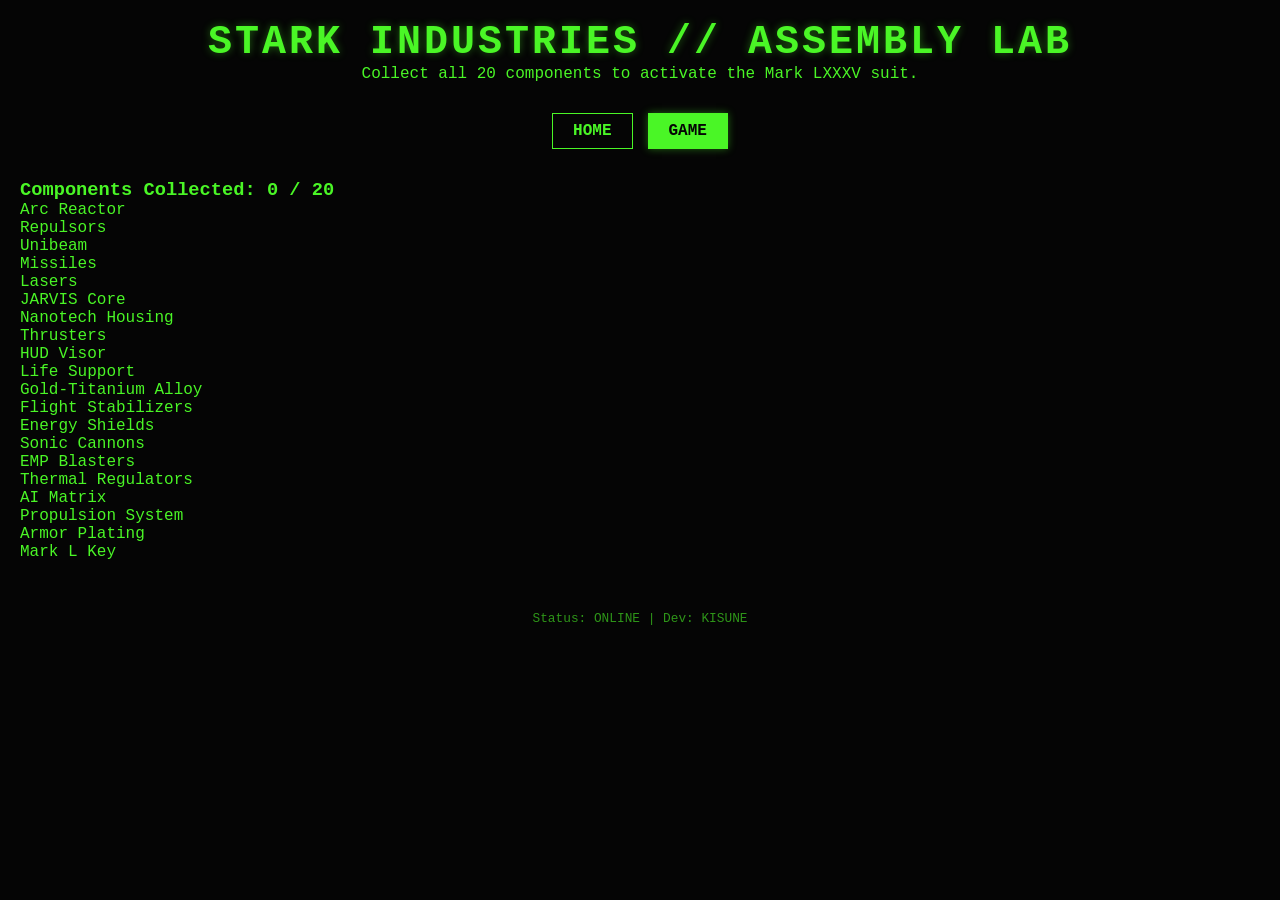
<file: game.html>
<!DOCTYPE html>
<html lang="en">
<head>
    <meta charset="UTF-8">
    <meta name="viewport" content="width=device-width, initial-scale=1.0">
    <title>ForKop // Iron Man Lab</title>
    <link rel="stylesheet" href="style.css">
</head>
<body>
    <header>
        <h1>STARK INDUSTRIES // ASSEMBLY LAB</h1>
        <p>Collect all 20 components to activate the Mark LXXXV suit.</p>
    </header>

    <nav>
        <a href="index.html">HOME</a>
        <a href="game.html" class="active">GAME</a>
    </nav>

    <main class="game-container">
        <div class="progress-bar">
            <div id="progressFill" class="progress-fill"></div>
        </div>
        <h3 id="statusText">Components Collected: 0 / 20</h3>
        
        <div id="partsGrid" class="parts-grid">
            <!-- Детали генерируются JS -->
        </div>

        <button id="assembleBtn" class="game-btn" style="display:none; margin-top:30px; font-size:1.2rem;">ACTIVATE SUIT</button>
    </main>

    <footer id="secretFooter">Status: ONLINE | Dev: KISUNE</footer>

    <script type="module">
        // Список из 20 гаджетов
        const gadgets = [
            "Arc Reactor", "Repulsors", "Unibeam", "Missiles", "Lasers",
            "JARVIS Core", "Nanotech Housing", "Thrusters", "HUD Visor", "Life Support",
            "Gold-Titanium Alloy", "Flight Stabilizers", "Energy Shields", "Sonic Cannons", "EMP Blasters",
            "Thermal Regulators", "AI Matrix", "Propulsion System", "Armor Plating", "Mark L Key"
        ];

        let collected = new Set();
        const grid = document.getElementById('partsGrid');
        const progressFill = document.getElementById('progressFill');
        const statusText = document.getElementById('statusText');
        const assembleBtn = document.getElementById('assembleBtn');

        // Генерация кнопок
        gadgets.forEach((gadget, index) => {
            const btn = document.createElement('div');
            btn.className = 'part-item';
            btn.innerText = gadget;
            btn.onclick = () => collectPart(btn, gadget);
            grid.appendChild(btn);
        });

        function collectPart(element, name) {
            if (!collected.has(name)) {
                collected.add(name);
                element.classList.add('collected');
                updateProgress();
            }
        }

        function updateProgress() {
            const percent = (collected.size / gadgets.length) * 100;
            progressFill.style.width = percent + '%';
            statusText.innerText = `Components Collected: ${collected.size} / ${gadgets.length}`;
            
            if (collected.size === gadgets.length) {
                assembleBtn.style.display = 'block';
                statusText.innerText = "SYSTEM READY. AWAITING ACTIVATION.";
            }
        }

        assembleBtn.onclick = () => {
            alert("🚀 MARK LXXXV ACTIVATED! WELCOME BACK, BOSS.");
            document.body.classList.add('god-mode'); // Пасхалка при победе
        };

        // God Mode Footer
        let clicks = 0;
        document.getElementById('secretFooter').addEventListener('click', () => {
            clicks++;
            if (clicks === 5) document.body.classList.add('god-mode');
        });
    </script>
</body>
</html>
</file>
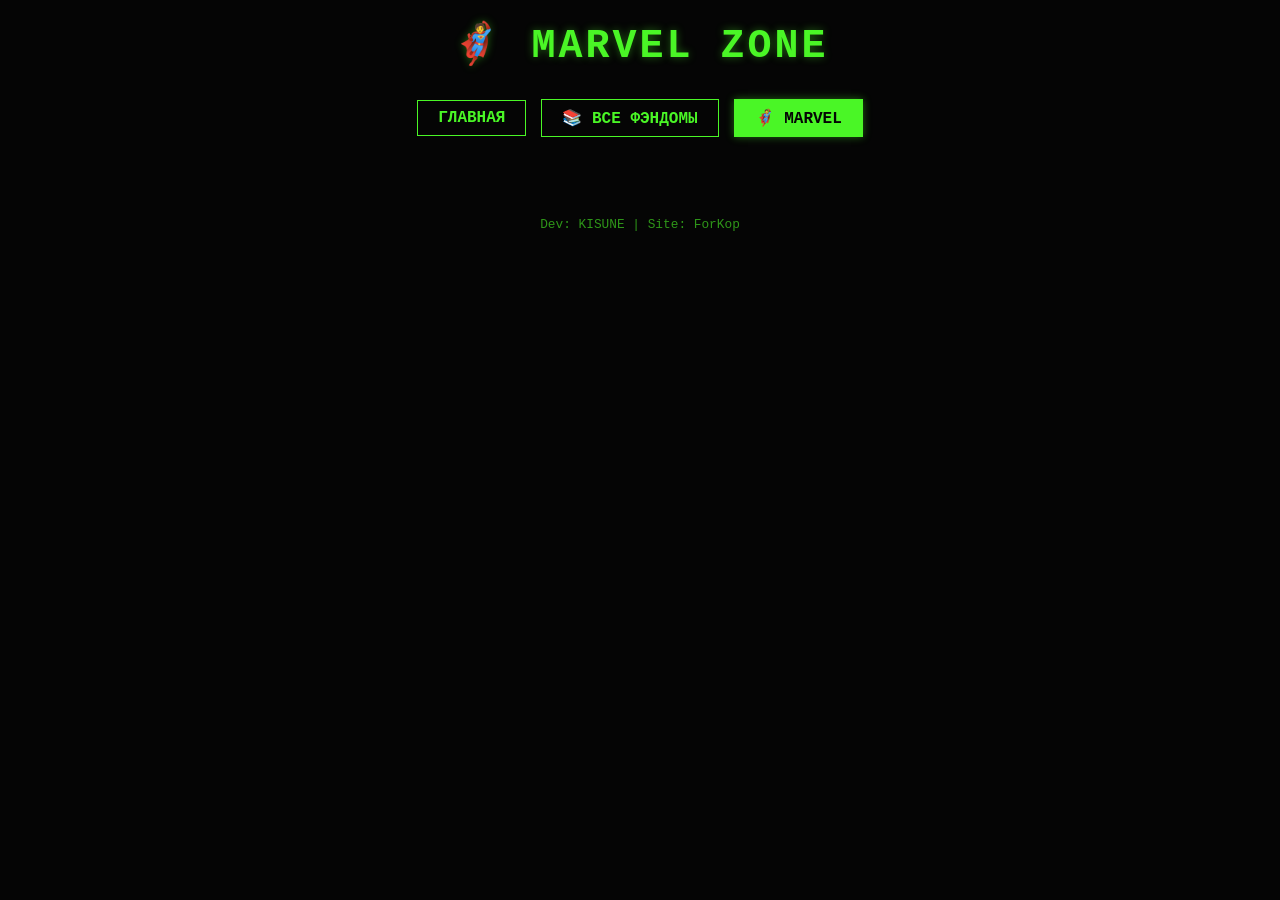
<file: marvel.html>
<!DOCTYPE html>
<html lang="ru">
<head>
    <meta charset="UTF-8">
    <meta name="viewport" content="width=device-width, initial-scale=1.0">
    <title>ForKop // MARVEL</title>
    <link rel="stylesheet" href="style.css">
</head>
<body>
    <header>
        <h1>🦸 MARVEL ZONE</h1>
    </header>

    <nav>
        <a href="index.html">ГЛАВНАЯ</a>
        <a href="fandoms.html">📚 ВСЕ ФЭНДОМЫ</a>
        <a href="marvel.html" class="active">🦸 MARVEL</a>
    </nav>

    <main class="grid" id="fandomGrid"></main>

    <footer onclick="activateGodMode()">
        Dev: KISUNE | Site: ForKop
    </footer>

    <script src="script.js"></script>
</body>
</html>
</file>
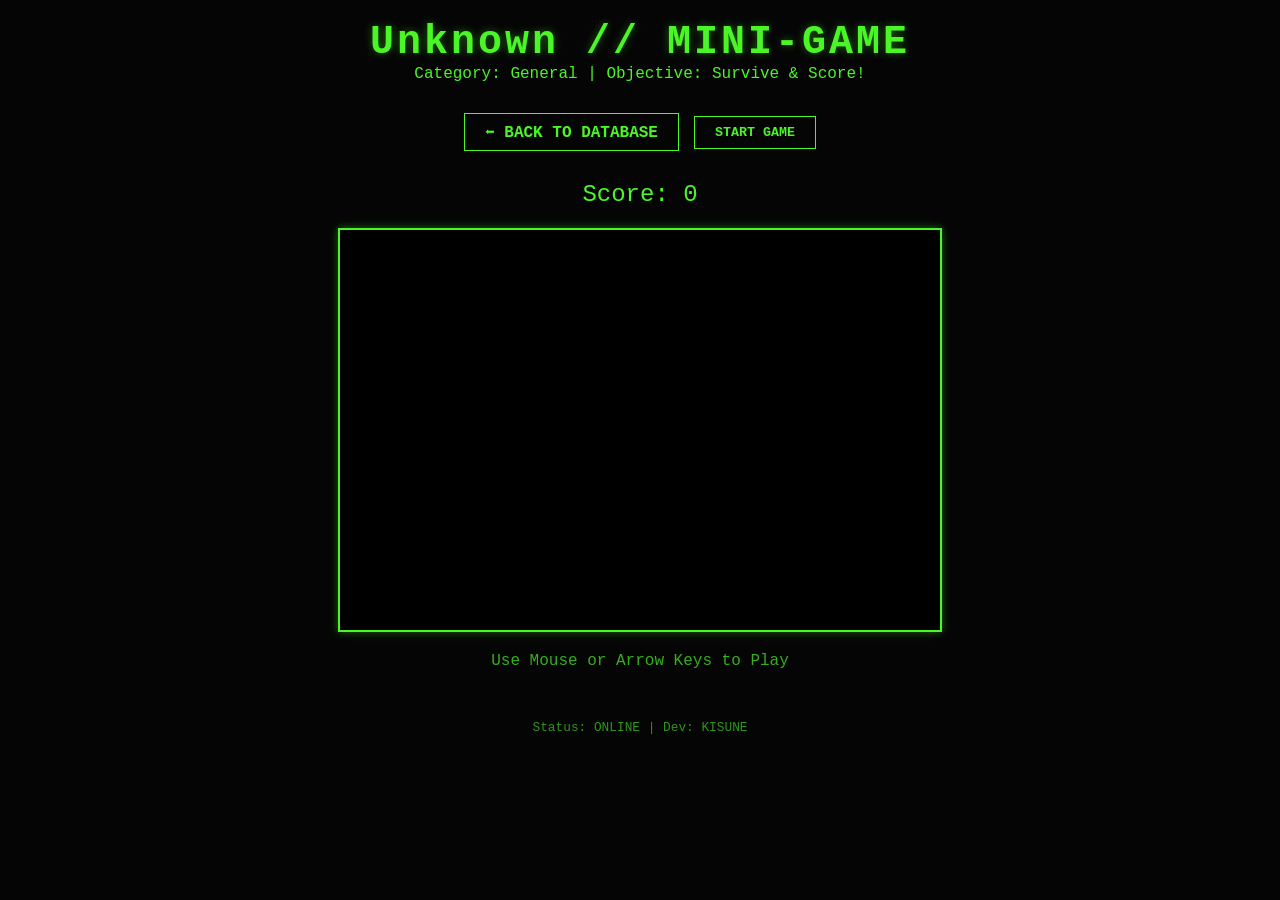
<file: play.html>
<!DOCTYPE html>
<html lang="en">
<head>
    <meta charset="UTF-8">
    <meta name="viewport" content="width=device-width, initial-scale=1.0">
    <title>ForKop // Mini-Game Arena</title>
    <link rel="stylesheet" href="style.css">
    <style>
        #gameCanvas { 
            background: #000; border: 2px solid var(--primary); 
            display: block; margin: 20px auto; max-width: 100%; 
            box-shadow: var(--glow); cursor: crosshair;
        }
        .game-ui { text-align: center; margin-bottom: 20px; }
        .score-board { font-size: 1.5rem; margin-bottom: 10px; }
    </style>
</head>
<body>
    <header>
        <h1 id="gameTitle">LOADING GAME...</h1>
        <p id="gameDesc">Initializing engine...</p>
    </header>

    <nav>
        <a href="index.html">⬅ BACK TO DATABASE</a>
        <button id="startBtn" class="nav-btn">START GAME</button>
    </nav>

    <main class="game-ui">
        <div class="score-board">Score: <span id="scoreVal">0</span></div>
        <canvas id="gameCanvas" width="600" height="400"></canvas>
        <p style="margin-top:10px; opacity:0.7;">Use Mouse or Arrow Keys to Play</p>
    </main>

    <footer id="secretFooter">Status: ONLINE | Dev: KISUNE</footer>

    <script type="module">
        // Получаем данные фэндома из URL
        const params = new URLSearchParams(window.location.search);
        const fandomName = params.get('name') || 'Unknown';
        const category = params.get('cat') || 'General';

        document.getElementById('gameTitle').innerText = `${fandomName} // MINI-GAME`;
        document.getElementById('gameDesc').innerText = `Category: ${category} | Objective: Survive & Score!`;

        const canvas = document.getElementById('gameCanvas');
        const ctx = canvas.getContext('2d');
        let gameLoop;
        let score = 0;
        let isPlaying = false;

        // УНИВЕРСАЛЬНАЯ ЛОГИКА ИГРЫ (Адаптируется под категорию)
        function startGame() {
            if (isPlaying) return;
            isPlaying = true;
            score = 0;
            document.getElementById('scoreVal').innerText = score;
            document.getElementById('startBtn').innerText = "RESTART";
            
            // Очистка
            ctx.clearRect(0, 0, canvas.width, canvas.height);
            
            // Запуск цикла
            gameLoop = setInterval(updateGame, 1000/60);
        }

        function updateGame() {
            // Простая механика: уклоняйся от падающих блоков
            ctx.fillStyle = '#000';
            ctx.fillRect(0, 0, canvas.width, canvas.height);

            // Игрок (зеленый квадрат)
            ctx.fillStyle = getComputedStyle(document.body).getPropertyValue('--primary');
            ctx.fillRect(playerX, playerY, 30, 30);

            // Враги (красные квадраты)
            enemies.forEach(e => {
                e.y += e.speed;
                ctx.fillStyle = '#ff0040';
                ctx.fillRect(e.x, e.y, 20, 20);
                
                // Столкновение
                if (Math.abs(e.x - playerX) < 30 && Math.abs(e.y - playerY) < 30) {
                    gameOver();
                }
            });

            // Спавн врагов
            if (Math.random() < 0.05) {
                enemies.push({x: Math.random() * (canvas.width-20), y: -20, speed: 2 + Math.random()*3});
            }

            // Очки
            score++;
            if(score % 10 === 0) document.getElementById('scoreVal').innerText = Math.floor(score/10);
        }

        function gameOver() {
            clearInterval(gameLoop);
            isPlaying = false;
            ctx.fillStyle = 'white';
            ctx.font = '30px Courier New';
            ctx.fillText("GAME OVER", 200, 200);
            ctx.font = '16px Courier New';
            ctx.fillText(`Final Score: ${Math.floor(score/10)}`, 220, 230);
        }

        // Управление
        let playerX = 285, playerY = 350;
        let enemies = [];
        
        canvas.addEventListener('mousemove', (e) => {
            const rect = canvas.getBoundingClientRect();
            playerX = e.clientX - rect.left - 15;
        });

        document.getElementById('startBtn').addEventListener('click', () => {
            enemies = [];
            startGame();
        });

        // God Mode Footer
        let clicks = 0;
        document.getElementById('secretFooter').addEventListener('click', () => {
            clicks++;
            if (clicks === 5) document.body.classList.add('god-mode');
        });
    </script>
</body>
</html>
</file>
<file: style.css>
:root {
    /* МЯГКИЙ ЗЕЛЕНЫЙ (Matrix Terminal Style) */
    --primary: #4af626; 
    --bg: #050505;
    --card-bg: rgba(10, 20, 10, 0.9);
    --glow: 0 0 8px rgba(74, 246, 38, 0.4);
}

* { margin: 0; padding: 0; box-sizing: border-box; }

body {
    font-family: 'Courier New', monospace;
    background-color: var(--bg);
    color: var(--primary);
    min-height: 100vh;
    padding: 20px;
    transition: all 0.5s ease;
}

/* GOD MODE (Розовый неон для контраста) */
body.god-mode {
    --primary: #ff00de;
    --bg: #1a001a;
    --card-bg: rgba(40, 0, 40, 0.9);
    --glow: 0 0 15px rgba(255, 0, 222, 0.6);
}

header { text-align: center; margin-bottom: 30px; }
h1 { text-shadow: var(--glow); letter-spacing: 3px; font-size: 2.5rem; }

nav {
    display: flex; justify-content: center; gap: 15px; margin-bottom: 30px; flex-wrap: wrap; align-items: center;
}

nav a, button.nav-btn {
    background: transparent; border: 1px solid var(--primary); color: var(--primary);
    padding: 8px 20px; text-decoration: none; font-weight: bold; transition: 0.3s; cursor: pointer; font-family: inherit;
}

nav a:hover, nav a.active, button.nav-btn:hover {
    background: var(--primary); color: var(--bg); box-shadow: var(--glow);
}

.add-form {
    max-width: 600px; margin: 0 auto 40px; padding: 20px; 
    border: 1px dashed var(--primary); background: var(--card-bg);
}

input, select, textarea {
    width: 100%; background: rgba(0,0,0,0.5); border: 1px solid var(--primary);
    color: var(--primary); padding: 10px; margin-top: 5px; font-family: inherit;
}

button#submitBtn, button.game-btn {
    background: var(--primary); color: var(--bg); border: none; padding: 10px; 
    font-weight: bold; cursor: pointer; margin-top: 10px; font-family: inherit;
    width: 100%; transition: 0.3s;
}

button#submitBtn:hover, button.game-btn:hover {
    box-shadow: var(--glow); transform: scale(1.02);
}

.grid {
    display: grid; grid-template-columns: repeat(auto-fill, minmax(280px, 1fr)); 
    gap: 20px; max-width: 1200px; margin: 0 auto;
}

.fandom-card {
    background: var(--card-bg); border: 1px solid var(--primary); padding: 20px;
    border-radius: 5px; transition: 0.3s; overflow: hidden;
    box-shadow: var(--glow);
}

.fandom-card:hover { transform: translateY(-5px); }

.fandom-img {
    width: 100%; height: 160px; object-fit: cover; border-radius: 3px; 
    margin-bottom: 10px; background: #000; border: 1px dashed var(--primary);
}

/* СТИЛИ ДЛЯ КНОПКИ ИГРЫ В КАРТОЧКЕ */
.game-link-btn {
    display: block;
    margin-top: 15px;
    text-align: center;
    border: 1px solid var(--primary);
    padding: 8px;
    color: var(--primary);
    text-decoration: none;
    font-weight: bold;
    transition: all 0.3s;
    background: rgba(0,0,0,0.3);
}

.game-link-btn:hover {
    background: var(--primary);
    color: var(--bg);
    box-shadow: var(--glow);
}

footer {
    text-align: center; margin-top: 50px; font-size: 0.8rem; opacity: 0.6; cursor: pointer;
}
</file>
